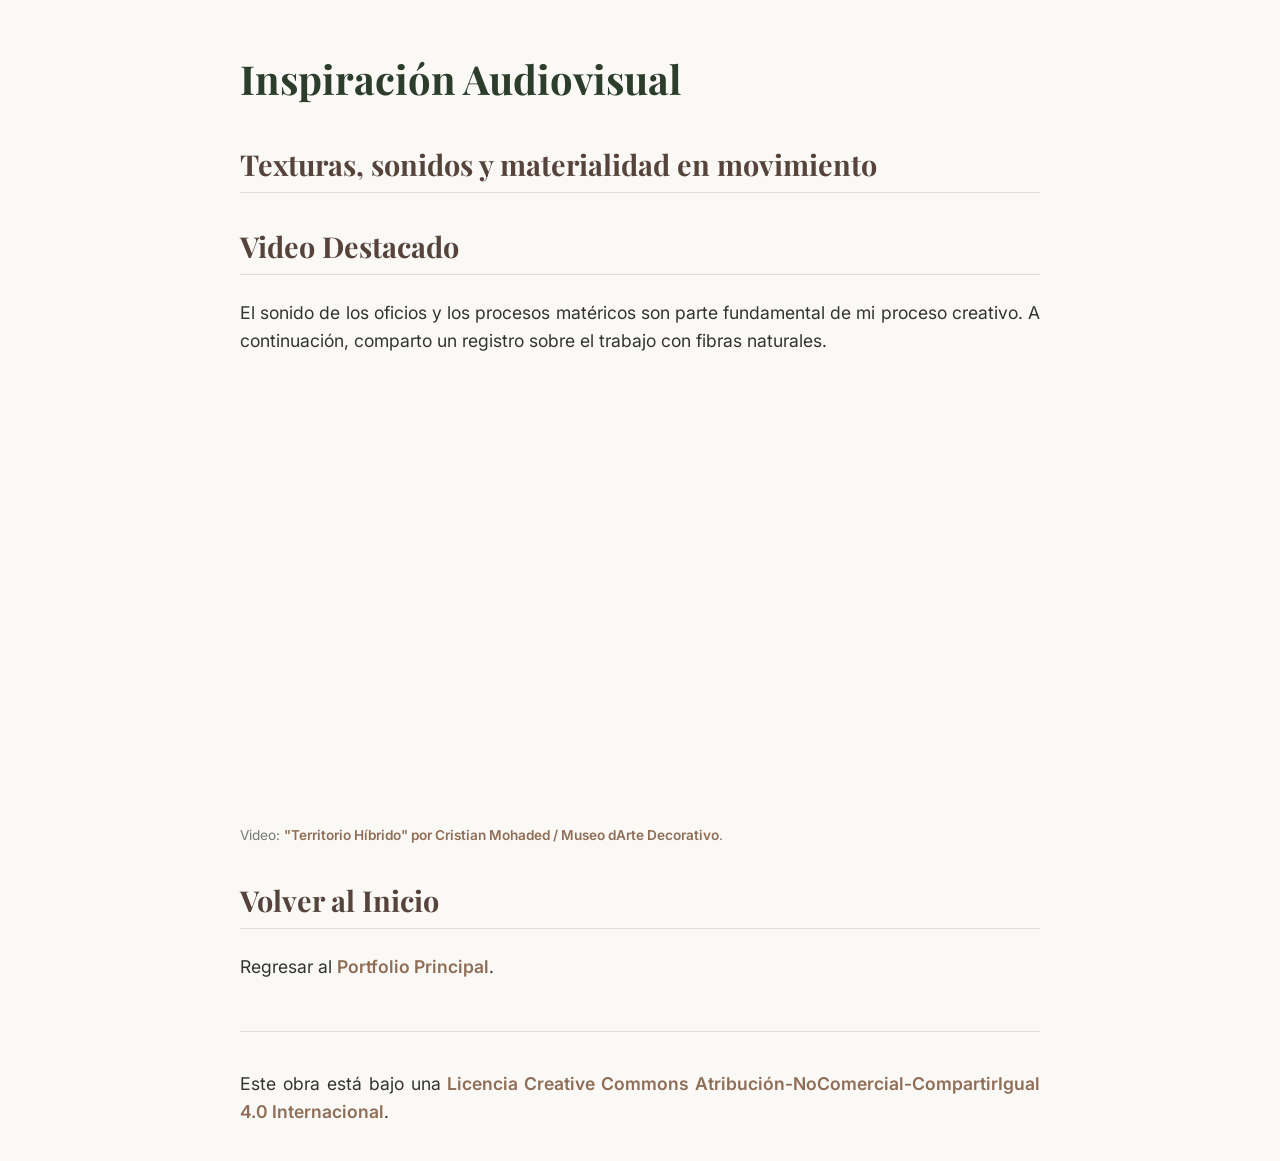
<file: media.html>
<!DOCTYPE html>
<html lang="es">
<head>
    <meta charset="UTF-8">
    <meta name="viewport" content="width=device-width, initial-scale=1.0">
    <title>Inspiración Audiovisual</title>
    <link rel="stylesheet" href="estilos.css">
    <link rel="preconnect" href="https://fonts.googleapis.com">
    <link rel="preconnect" href="https://fonts.gstatic.com" crossorigin>
    <link href="https://fonts.googleapis.com/css2?family=Inter:wght@400;600&family=Playfair+Display:ital,wght@0,600;1,400&display=swap" rel="stylesheet">
</head>
<body>

    <header>
        <h1>Inspiración Audiovisual</h1>
        <h2>Texturas, sonidos y materialidad en movimiento</h2>
    </header>

    <main>
        <section>
            <h2>Video Destacado</h2>
            <p>El sonido de los oficios y los procesos matéricos son parte fundamental de mi proceso creativo. A continuación, comparto un registro sobre el trabajo con fibras naturales.</p>
            
            <div class="contenedor-video">
                <iframe width="560" height="315" src="https://www.youtube.com/embed/zO_EwBq09tE" title="YouTube video player" frameborder="0" allow="accelerometer; autoplay; clipboard-write; encrypted-media; gyroscope; picture-in-picture; web-share" allowfullscreen></iframe>
            </div>
            <p class="atribucion">Video: <a href="https://www.youtube.com/watch?v=zO_EwBq09tE" target="_blank">"Territorio Híbrido" por Cristian Mohaded / Museo dArte Decorativo</a>.</p>
        </section>

        <section>
            <h2>Volver al Inicio</h2>
            <p>Regresar al <a href="index.html">Portfolio Principal</a>.</p>
        </section>
    </main>

    <footer>
        <p>Este obra está bajo una <a rel="license" href="http://creativecommons.org/licenses/by-nc-sa/4.0/" target="_blank">Licencia Creative Commons Atribución-NoComercial-CompartirIgual 4.0 Internacional</a>.</p>
    </footer>

</body>
</html>
</file>
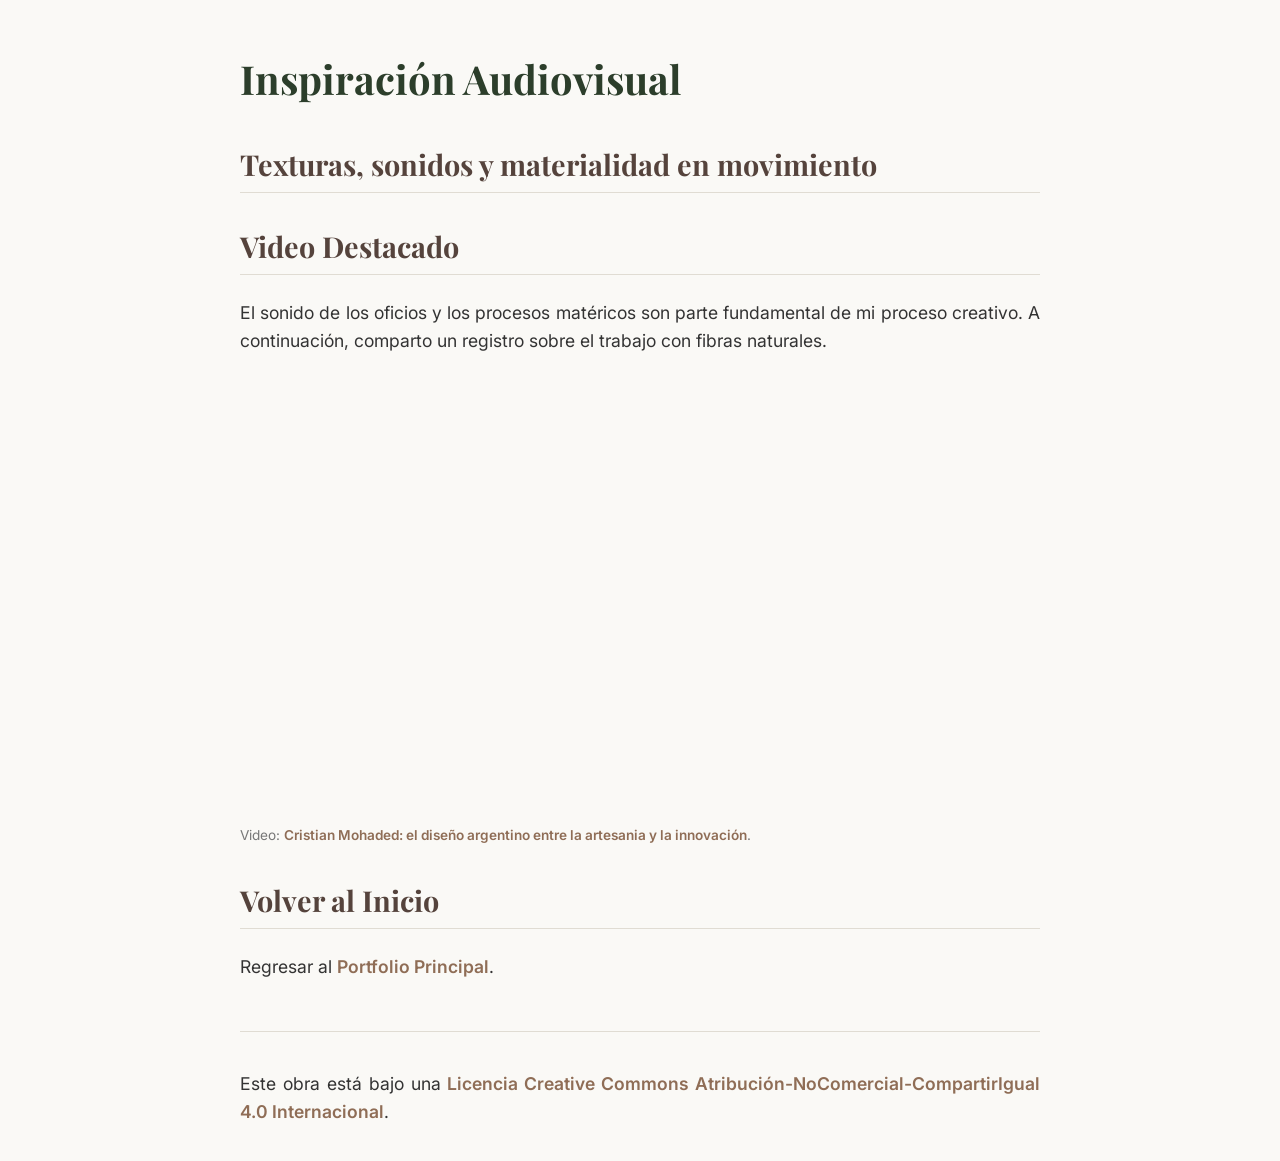
<file: multimedia.html>
<!DOCTYPE html>
<html lang="es">
<head>
    <meta charset="UTF-8">
    <meta name="viewport" content="width=device-width, initial-scale=1.0">
    <title>Inspiración Audiovisual</title>
    <link rel="stylesheet" href="estilos.css">
    <link rel="preconnect" href="https://fonts.googleapis.com">
    <link rel="preconnect" href="https://fonts.gstatic.com" crossorigin>
    <link href="https://fonts.googleapis.com/css2?family=Inter:wght@400;600&family=Playfair+Display:ital,wght@0,600;1,400&display=swap" rel="stylesheet">
</head>
<body>

    <header>
        <h1>Inspiración Audiovisual</h1>
        <h2>Texturas, sonidos y materialidad en movimiento</h2>
    </header>

    <main>
        <section>
            <h2>Video Destacado</h2>
            <p>El sonido de los oficios y los procesos matéricos son parte fundamental de mi proceso creativo. A continuación, comparto un registro sobre el trabajo con fibras naturales.</p>
            
            <div class="contenedor-video">
                <iframe width="560" height="315" src="https://www.youtube.com/embed/vim_KksMtIU?si=ibnl16150eNsV2Yx" title="YouTube video player" frameborder="0" allow="accelerometer; autoplay; clipboard-write; encrypted-media; gyroscope; picture-in-picture; web-share" referrerpolicy="strict-origin-when-cross-origin" allowfullscreen></iframe>
            </div>
            <p class="atribucion">Video: <a href="https://youtu.be/vim_KksMtIU?si=WZ6MlOiY5ZyEf3QC" target="_blank">Cristian Mohaded: el diseño argentino entre la artesania y la innovación</a>.</p>
        </section>

        <section>
            <h2>Volver al Inicio</h2>
            <p>Regresar al <a href="index.html">Portfolio Principal</a>.</p>
        </section>
    </main>

    <footer>
        <p>Este obra está bajo una <a rel="license" href="http://creativecommons.org/licenses/by-nc-sa/4.0/" target="_blank">Licencia Creative Commons Atribución-NoComercial-CompartirIgual 4.0 Internacional</a>.</p>
    </footer>

</body>
</html>
</file>
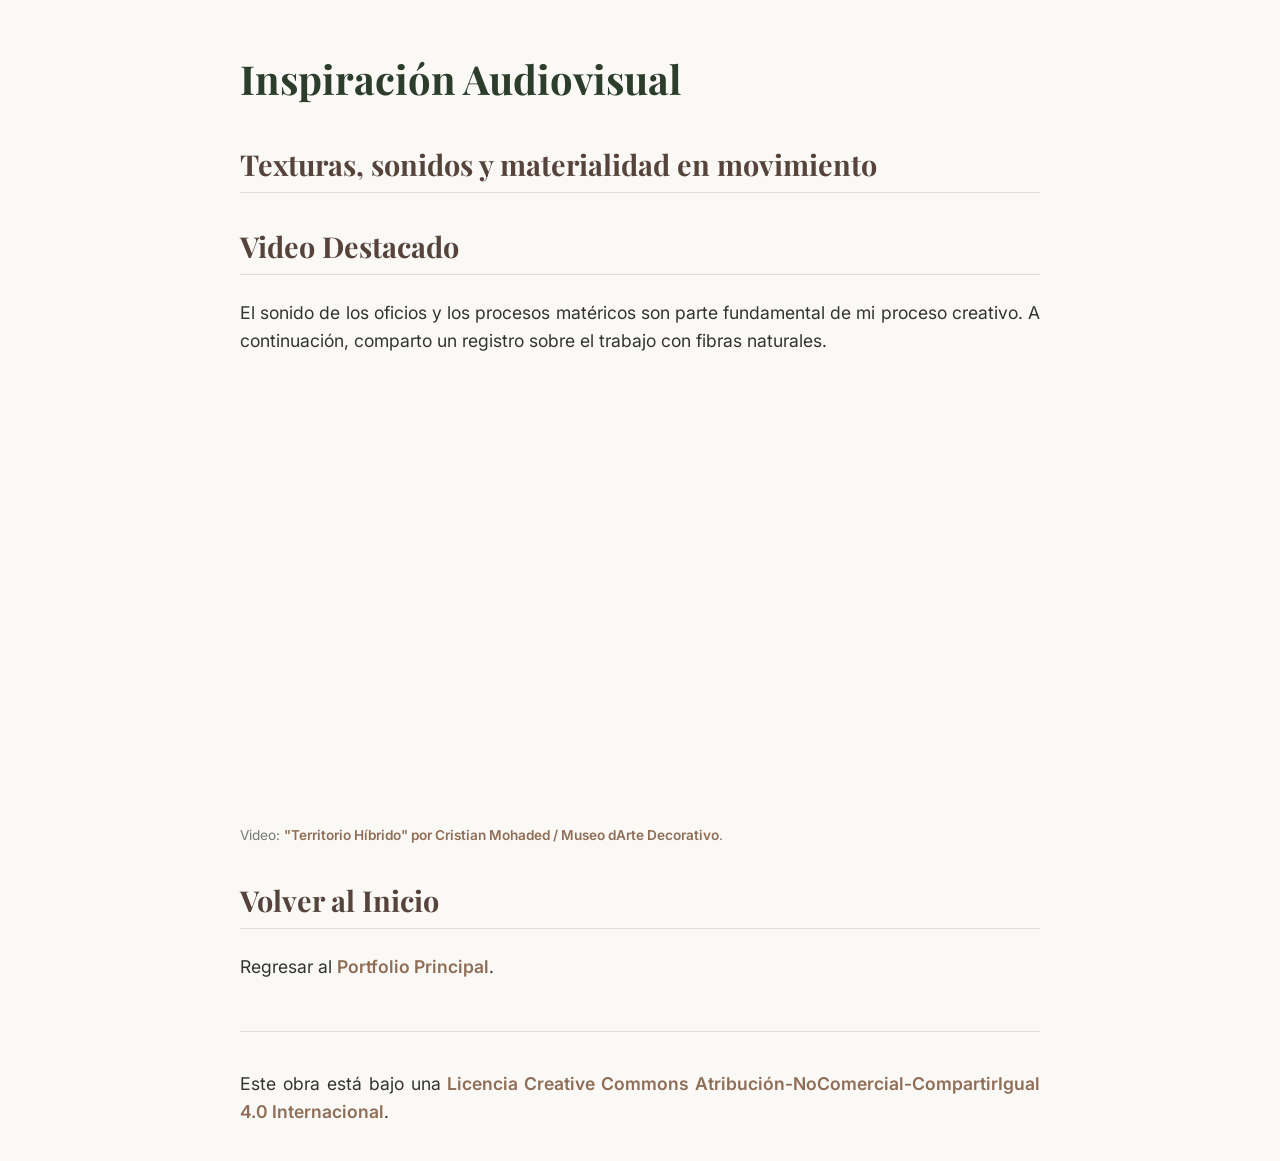
<file: ultimedia.html>
<!DOCTYPE html>
<html lang="es">
<head>
    <meta charset="UTF-8">
    <meta name="viewport" content="width=device-width, initial-scale=1.0">
    <title>Inspiración Audiovisual</title>
    <link rel="stylesheet" href="estilos.css">
    <link rel="preconnect" href="https://fonts.googleapis.com">
    <link rel="preconnect" href="https://fonts.gstatic.com" crossorigin>
    <link href="https://fonts.googleapis.com/css2?family=Inter:wght@400;600&family=Playfair+Display:ital,wght@0,600;1,400&display=swap" rel="stylesheet">
</head>
<body>

    <header>
        <h1>Inspiración Audiovisual</h1>
        <h2>Texturas, sonidos y materialidad en movimiento</h2>
    </header>

    <main>
        <section>
            <h2>Video Destacado</h2>
            <p>El sonido de los oficios y los procesos matéricos son parte fundamental de mi proceso creativo. A continuación, comparto un registro sobre el trabajo con fibras naturales.</p>
            
            <div class="contenedor-video">
                <iframe width="560" height="315" src="https://www.youtube.com/embed/zO_EwBq09tE" title="YouTube video player" frameborder="0" allow="accelerometer; autoplay; clipboard-write; encrypted-media; gyroscope; picture-in-picture; web-share" allowfullscreen></iframe>
            </div>
            <p class="atribucion">Video: <a href="https://youtu.be/vim_KksMtIU?si=WZ6MlOiY5ZyEf3QC" target="_blank">"Territorio Híbrido" por Cristian Mohaded / Museo dArte Decorativo</a>.</p>
        </section>

        <section>
            <h2>Volver al Inicio</h2>
            <p>Regresar al <a href="index.html">Portfolio Principal</a>.</p>
        </section>
    </main>

    <footer>
        <p>Este obra está bajo una <a rel="license" href="http://creativecommons.org/licenses/by-nc-sa/4.0/" target="_blank">Licencia Creative Commons Atribución-NoComercial-CompartirIgual 4.0 Internacional</a>.</p>
    </footer>

</body>
</html>
</file>
<file: estilos.css>
/* Configuración General Básica */
body {
    font-family: 'Inter', sans-serif;
    line-height: 1.6; /* Optimizado para lectura en pantalla */
    color: #333333;
    background-color: #faf9f6; /* Tono arena claro, descansa la vista */
    max-width: 800px;
    margin: 0 auto;
    padding: 20px;
}

/* Estilos de Títulos (Jerarquía Semántica) */
h1 {
    font-family: 'Playfair Display', serif;
    font-size: 2.5rem;
    color: #2c3e2b; /* Verde pino orgánico */
    margin-bottom: 5px;
}

h2 {
    font-family: 'Playfair Display', serif;
    font-size: 1.8rem;
    color: #55433c; /* Tono tierra/madera */
    margin-top: 30px;
    border-bottom: 1px solid #e0dcd3;
    padding-bottom: 5px;
}

/* Estilos de Párrafos y Lectura */
p {
    font-size: 1.1rem;
    margin-bottom: 15px;
    text-align: justify;
}

/* Estilos de Enlaces */
a {
    color: #8f6d56;
    text-decoration: none;
    font-weight: 600;
    transition: color 0.3s ease;
}

a:hover {
    color: #2c3e2b;
    text-decoration: underline;
}

/* Componentes de Imágenes y Video */
img {
    max-width: 100%;
    height: auto;
    border-radius: 4px;
    margin-top: 15px;
}

.contenedor-video {
    position: relative;
    padding-bottom: 56.25%; /* Relación de aspecto 16:9 */
    height: 0;
    overflow: hidden;
    margin-top: 15px;
}

.contenedor-video iframe {
    position: absolute;
    top: 0;
    left: 0;
    width: 100%;
    height: 100%;
    border-radius: 4px;
}

/* Tipografía de atribuciones más pequeña */
.atribucion {
    font-size: 0.85rem;
    color: #777;
    margin-top: 5px;
}

footer {
    margin-top: 50px;
    font-size: 0.9rem;
    text-align: center;
    border-top: 1px solid #e0dcd3;
    padding-top: 20px;
}
</file>
